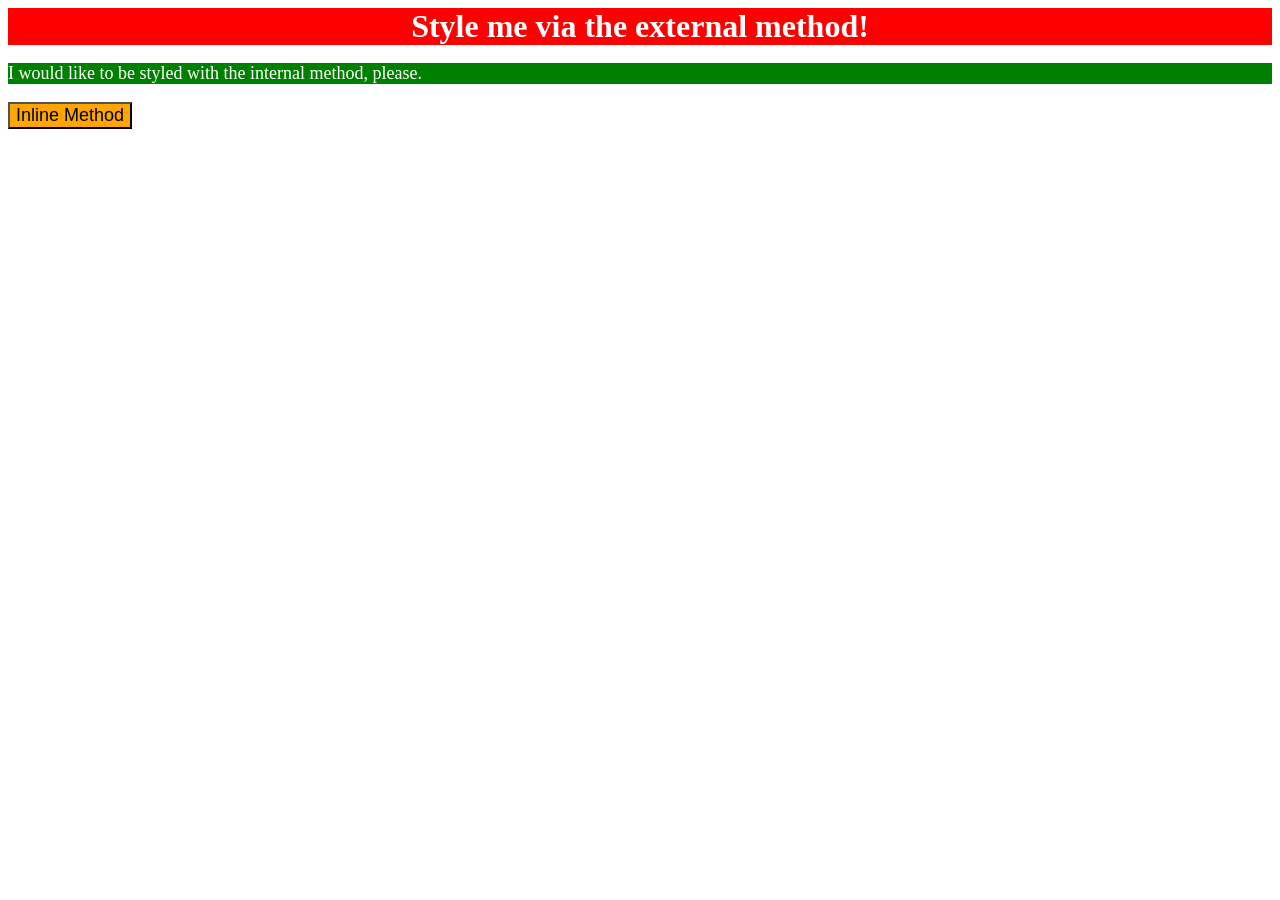
<file: foundations/intro-to-css/01-css-methods/index.html>
<!DOCTYPE html>
<html lang="en">
  <head>
    <style>
      p {
        color: white;
        background-color: green;
        font-size: 18px;
      
      }
    </style>
    <link rel="stylesheet" href="styles.css">
    <meta charset="UTF-8">
    <meta http-equiv="X-UA-Compatible" content="IE=edge">
    <meta name="viewport" content="width=device-width, initial-scale=1.0">
    <title>Methods for Adding CSS</title>
  </head>
  <body>
    <div>Style me via the external method!</div>
    <p>I would like to be styled with the internal method, please.</p>
    <button style="background-color: orange; font-size: 18px;">Inline Method</button>
  </body>
</html>
</file>
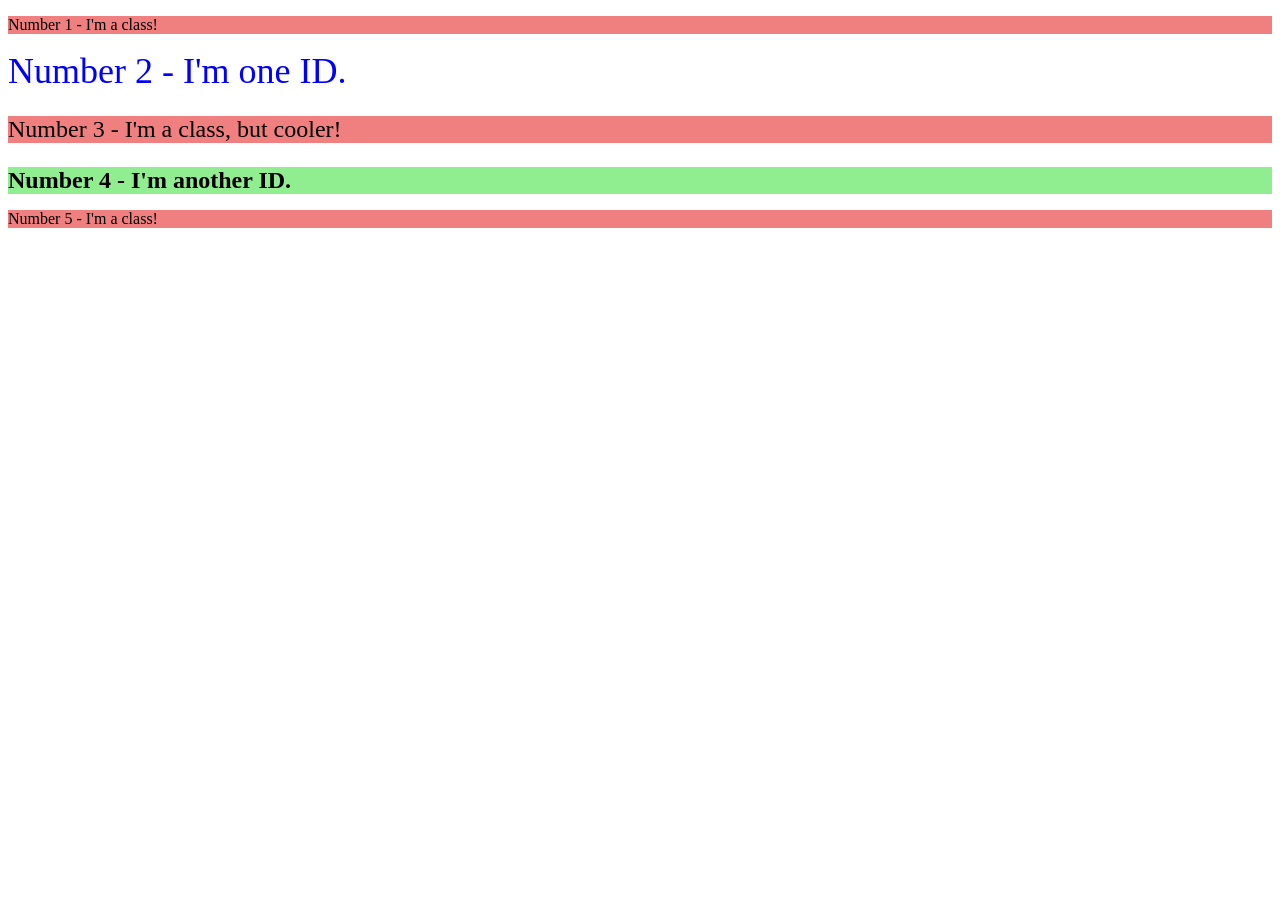
<file: foundations/intro-to-css/02-class-id-selectors/index.html>
<!DOCTYPE html>
<html lang="en">
  <head>
    <meta charset="UTF-8">
    <meta http-equiv="X-UA-Compatible" content="IE=edge">
    <meta name="viewport" content="width=device-width, initial-scale=1.0">
    <title>Class and ID Selectors</title>
    <link rel="stylesheet" href="style.css">
  </head>
  <body>
    <p>Number 1 - I'm a class!</p>
    <div id="first">Number 2 - I'm one ID.</div>
    <p class="cooler">Number 3 - I'm a class, but cooler!</p>
    <div id="second">Number 4 - I'm another ID.</div>
    <p>Number 5 - I'm a class!</p>
  </body>
</html>
</file>
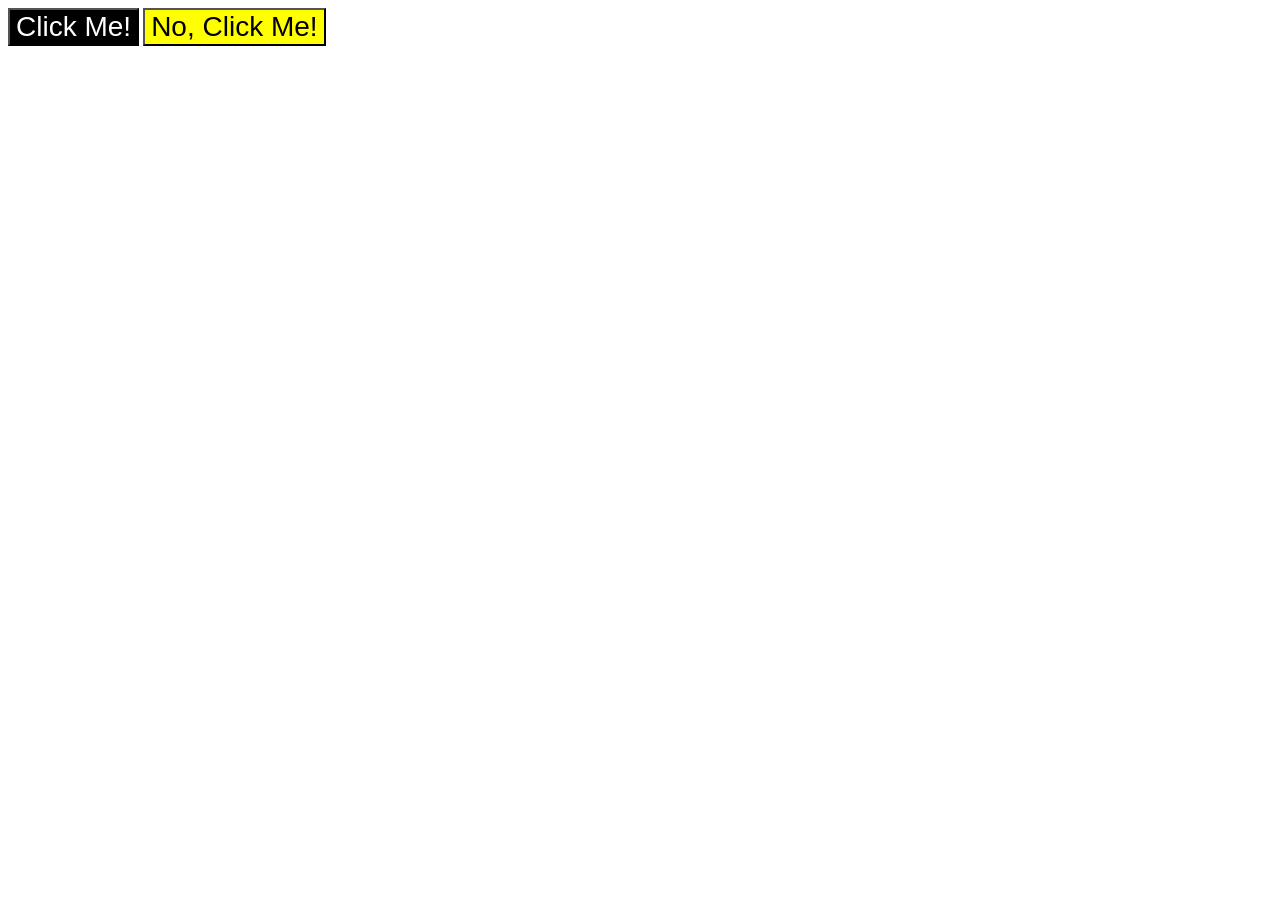
<file: foundations/intro-to-css/03-grouping-selectors/index.html>
<!DOCTYPE html>
<html lang="en">
  <head>
    <meta charset="UTF-8">
    <meta http-equiv="X-UA-Compatible" content="IE=edge">
    <meta name="viewport" content="width=device-width, initial-scale=1.0">
    <title>Grouping Selectors</title>
    <link rel="stylesheet" href="style.css">
  </head>
  <body>
    <button class="one" id="both">Click Me!</button>
    <button class="two" id="both">No, Click Me!</button>
  </body>
</html>
</file>
<file: foundations/intro-to-css/01-css-methods/styles.css>
/* styles.css */
div{
    color: white;
    background-color: red;
    font-size: 32px;
    font-weight: bold;
    text-align: center;    

}
</file>
<file: foundations/intro-to-css/02-class-id-selectors/style.css>
/* Style Sheet for CSS Exercise: Class and ID Selectors */
p{
    background-color: lightcoral;
    font-: Verdana, "DejaVu Sans", sans-serif;
    
}

#first{
    color: blue;
    font-size: 36px;
}

.cooler{
    font-size: 24px;
}

#second{
    background-color: lightgreen;
    font-size: 24px;
    font-weight: bold;
}
</file>
<file: foundations/intro-to-css/03-grouping-selectors/style.css>
.one {
  background-color: black;
  color: white;
}

.two {
  background-color: yellow;
}
#both{
  font-size: 28px;
  font-family: Helvetica, "Times New Roman", sans-serif;
}

/*  **The first element**: a black background and white text
- **The second element**: a yellow background
- **Both elements**: a font size of 28px and a list of fonts containing `Helvetica` and `Times New Roman`, with `sans-serif` as a fallback

### Self Check

- Does each element have a unique class name?
- Did you use the grouping selector for styles that both elements share?
- Did you make separate rules for the styles unique to each element? */
</file>
